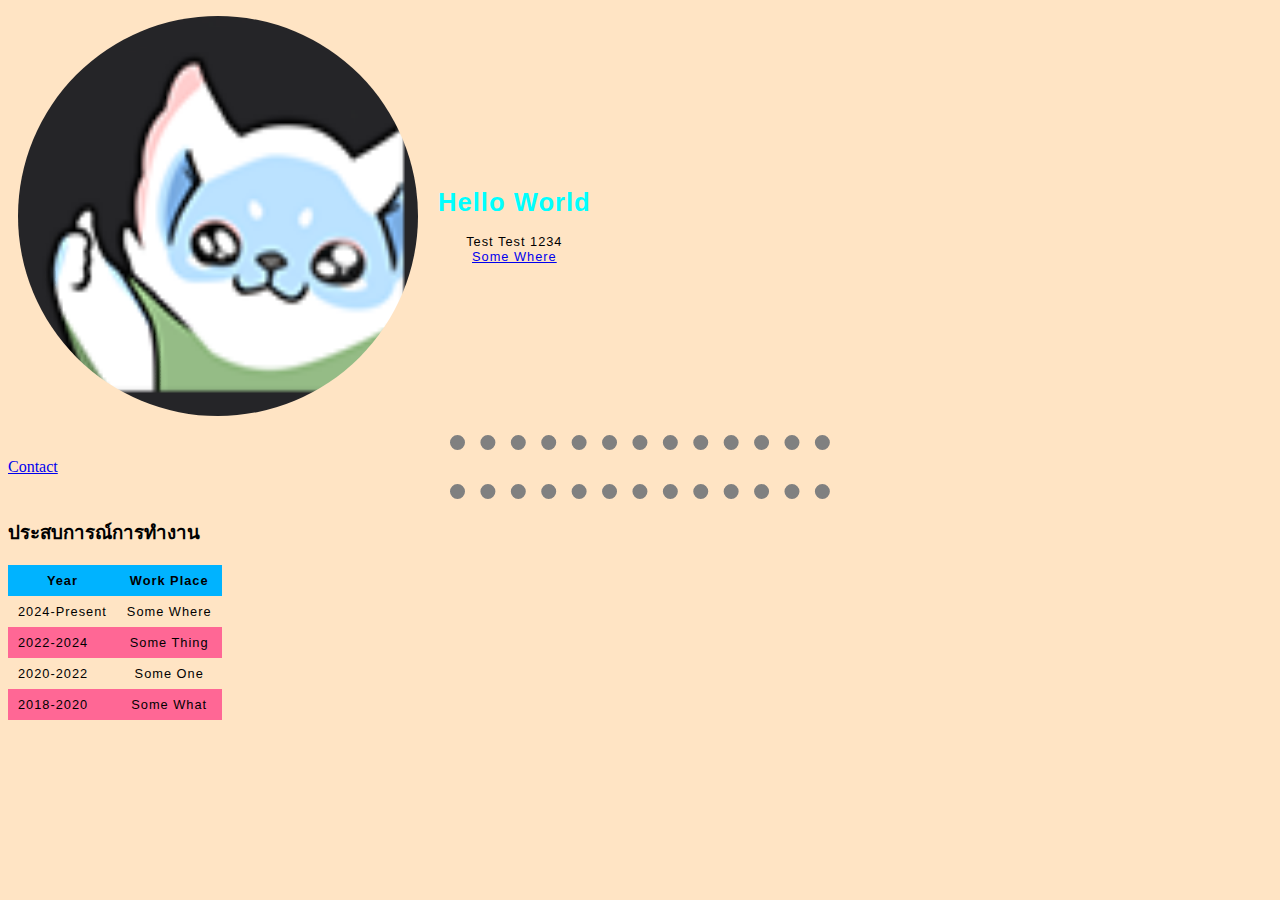
<file: index.html>
<!DOCTYPE html>
<html lang="en">
<head>
    <meta charset="UTF-8">
    <meta name="viewport" content="width=device-width, initial-scale=1.0">
    <title>Mick</title>
    <link rel="stylesheet" href="style.css">
</head>
<body>
    <table>
        <tr>
            <td><img src="profile.png" alt=""></td>
            <td><h1>Hello World</h1>
                Test Test 1234<br>
                <a href="https://www.pim.ac.th/">Some Where</a><br>
                
            </td>
        </tr>
    </table>

    <hr>
    <a href="contact.html">Contact</a>
    <hr>
    <h3>ประสบการณ์การทำงาน</h3>
    <!-- <ul>
        <li>2024-Present Some Where</li>
        <li>2022-2024 Some Thing</li>
        <li>2020-2022 Some One</li>
        <li>2018-2020 Some What</li>
    </ul> -->

    <table>
        <thead>
            <tr>
                <th>Year</th>
                <th>Work Place</th>
            </tr>
        </thead>
        <tr>
            <td>2024-Present</td>
            <td>Some Where</td>
        </tr>
        <tr>
            <td>2022-2024</td>
            <td>Some Thing</td>
        </tr>
        <tr>
            <td>2020-2022</td>
            <td>Some One</td>
        </tr>
        <tr>
            <td>2018-2020</td>
            <td>Some What</td>
        </tr>
    </table>
</body>
</html>
</file>
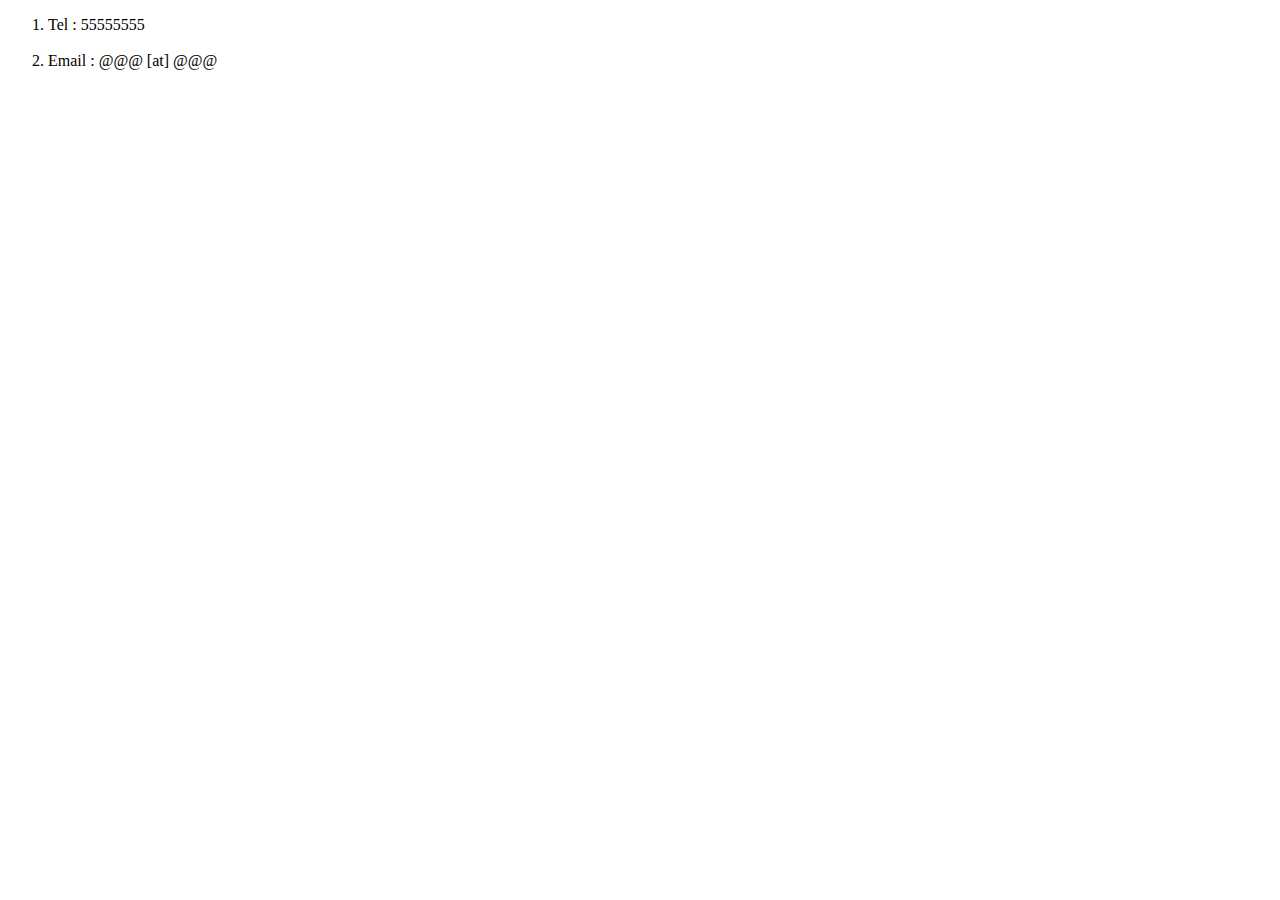
<file: contact.html>
<!DOCTYPE html>
<html lang="en">
<head>
    <meta charset="UTF-8">
    <meta name="viewport" content="width=device-width, initial-scale=1.0">
    <title>Document</title>
</head>
<body>
    <ol>
        <li>Tel : 55555555</li><br>
        <li>Email : @@@ [at] @@@</li>
    </ol>
</body>
</html>
</file>
<file: style.css>
table {
    border-collapse: collapse;
    /* border: 2px solid rgb(140 140 140); */
    font-family: sans-serif;
    font-size: 0.8rem;
    letter-spacing: 1px;
  }
   caption {
    caption-side: bottom;
    padding: 10px;
    font-weight: bold;
  }
   thead,
  tfoot {
    background-color: rgb(0, 179, 255);
  }
   th,
  td {
    /* border: 1px solid rgb(160 160 160); */
    padding: 8px 10px;
  }
   td:last-of-type {
    text-align: center;
  }
   tbody > tr:nth-of-type(even) {
    background-color: rgb(255, 103, 149);
  }
   tfoot th {
    text-align: right;
  }
   tfoot td {
    font-weight: bold;
  }
body{
    background-color: bisque;
}
h1{
    color: aqua;
}
hr{
    width: 30%;
    border-width: 15px;
    border-style: dotted none none;
}
img{
    width: 400px; 
    height: 400px; 
    border-radius: 50%;
}
</file>
